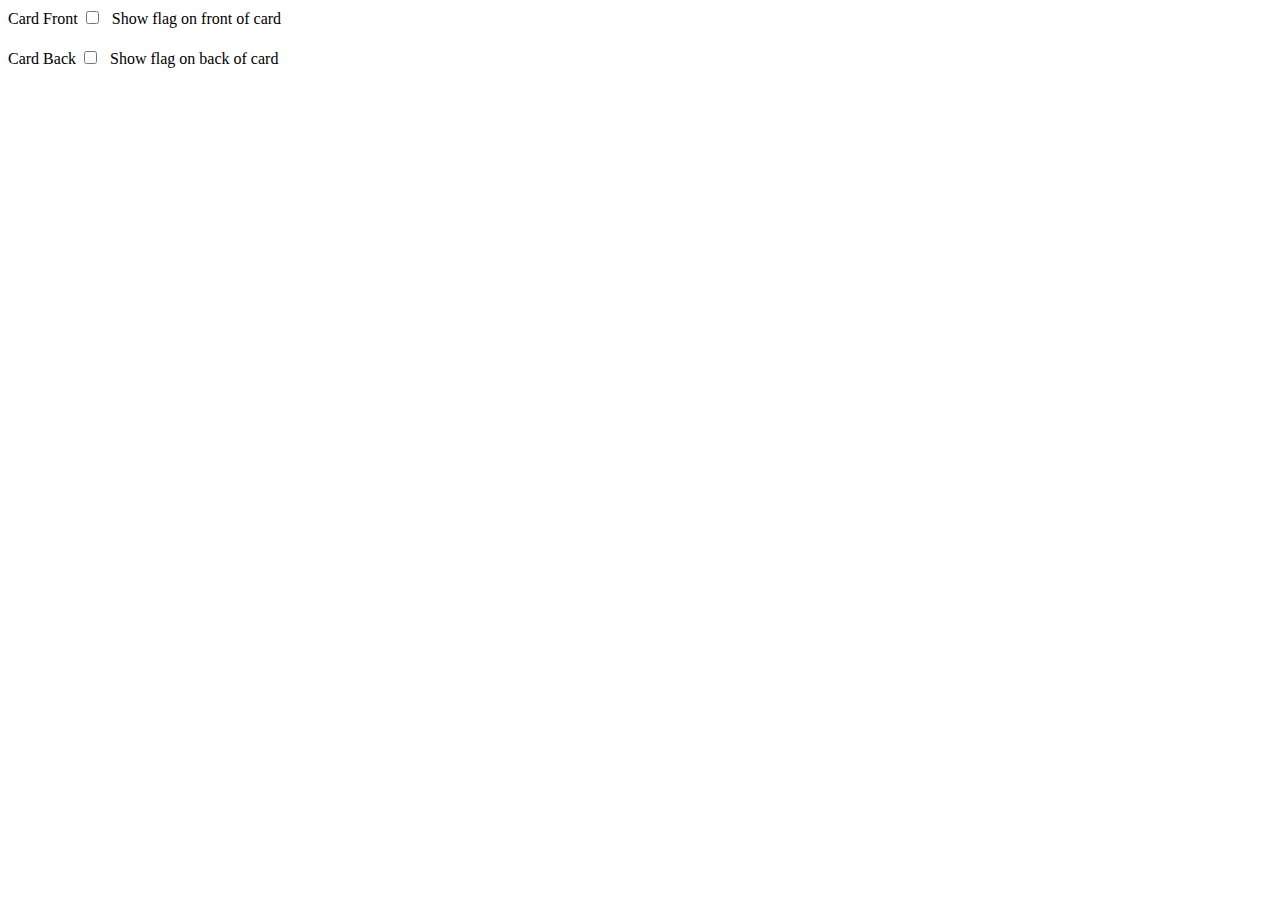
<file: flags-settings.html>
<!DOCTYPE html>
<html>
  <head>
    <meta charset="utf-8">
    <title>Flags Settings</title>
    <link rel="stylesheet" href="https://trello.com/power-ups/power-up.css">
    <link rel="stylesheet" href="./styles.css">
  </head>
  <body>
    <div id="content">
      <form class="settings-form">
        <label>Card Front</label>
        <label>
          <input type="checkbox" id="flagCardFrontCheckbox"><span class="settings-checkbox-text">Show flag on front of card</span></input>
        </label>
      </form>
      <form class="settings-form">
        <label>Card Back</label>
        <label>
          <input type="checkbox" id="flagCardBackCheckbox"><span class="settings-checkbox-text">Show flag on back of card</span></input>
        </label>
      </form>
    </div>
    <script src="https://trello.com/power-ups/power-up.js"></script>
    <script src="./client.js"></script>
    <script>
      loadFlagsSettings()
    </script>
  </body>
</html>
</file>
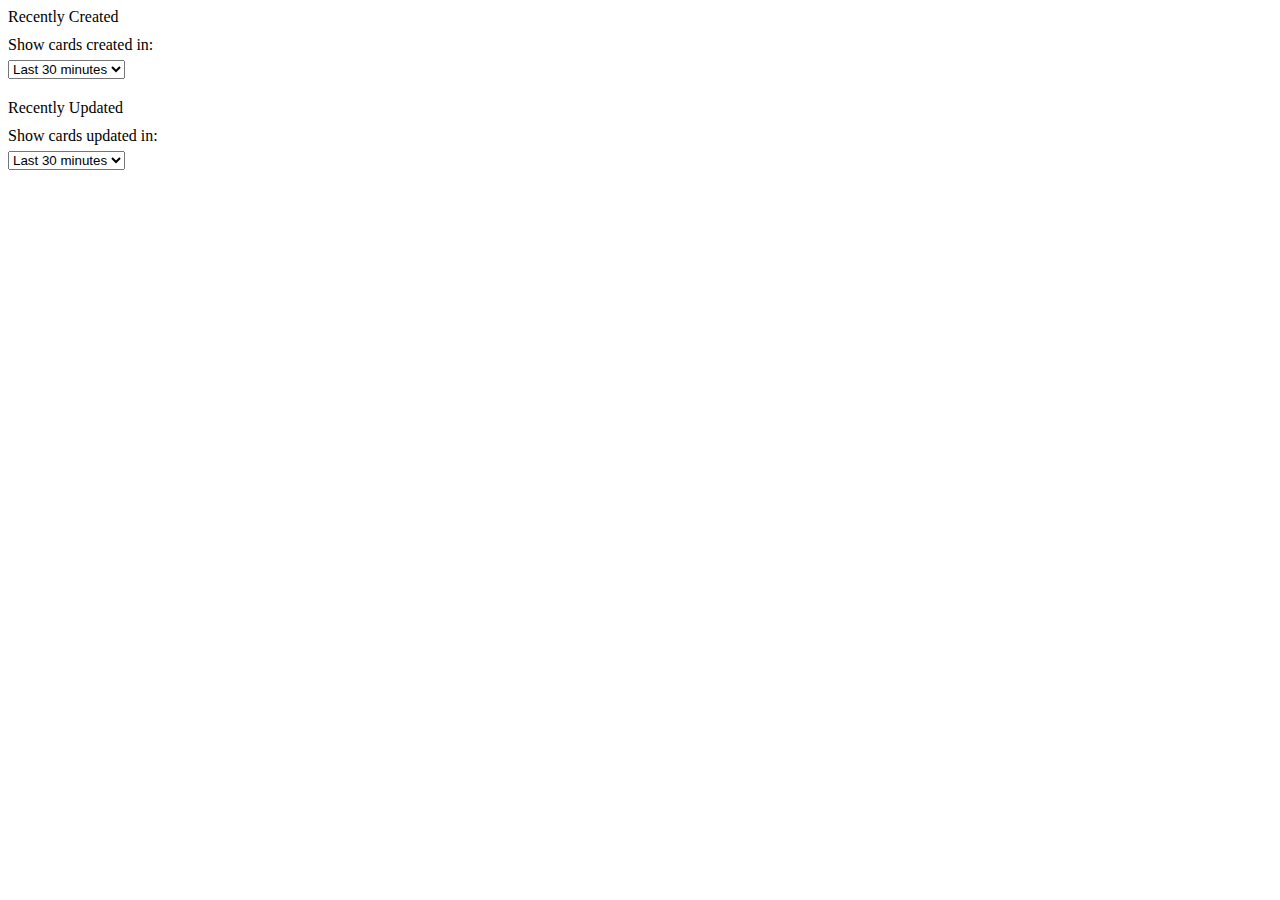
<file: quick-filters-settings.html>
<!DOCTYPE html>
<html>
  <head>
    <meta charset="utf-8">
    <title>Quick Filters Settings</title>
    <link rel="stylesheet" href="https://trello.com/power-ups/power-up.css">
    <link rel="stylesheet" href="./styles.css">
  </head>
  <body>
    <div id="content">
      <form class="settings-form">
        <label>Recently Created</label>
        <label>
          <div class="settings-select-text">Show cards created in:</div>
          <select id="createdCardTimeIntervalSelect" class="settings-select">
            <option value="1800">Last 30 minutes</option>
            <option value="3600">Last 1 hour</option>
            <option value="7200">Last 2 hours</option>
            <option value="144000">Last 4 hours</option>
            <option value="21600">Last 6 hours</option>
            <option value="43200">Last 12 hours</option>
            <option value="86400">Last 1 day</option>
            <option value="172800">Last 2 days</option>
            <option value="604800">Last week</option>
            <option value="-1">Never</option>
          </select>
        </label>
      </form>
      <form class="settings-form">
        <label>Recently Updated</label>
        <label>
          <div class="settings-select-text">Show cards updated in:</div>
          <select id="updatedCardTimeIntervalSelect" class="settings-select">
            <option value="1800">Last 30 minutes</option>
            <option value="3600">Last 1 hour</option>
            <option value="7200">Last 2 hours</option>
            <option value="144000">Last 4 hours</option>
            <option value="21600">Last 6 hours</option>
            <option value="43200">Last 12 hours</option>
            <option value="86400">Last 1 day</option>
            <option value="172800">Last 2 days</option>
            <option value="604800">Last week</option>
            <option value="-1">Never</option>
          </select>
        </label>
      </form>
    </div>
    <script src="https://trello.com/power-ups/power-up.js"></script>
    <script src="./client.js"></script>
    <script>
      loadQuickFiltersSettings()
    </script>
  </body>
</html>
</file>
<file: styles.css>
#content {
  overflow: hidden;
}

.settings-form {
  margin-bottom: 20px;
}

.settings-checkbox-text {
  font-weight: normal;
  margin-left: 10px;
}

.settings-select {
  font-weight: normal;
}

.settings-select-text {
  font-weight: normal;
  margin-bottom: 6px;
  margin-top: 10px;
}
</file>
